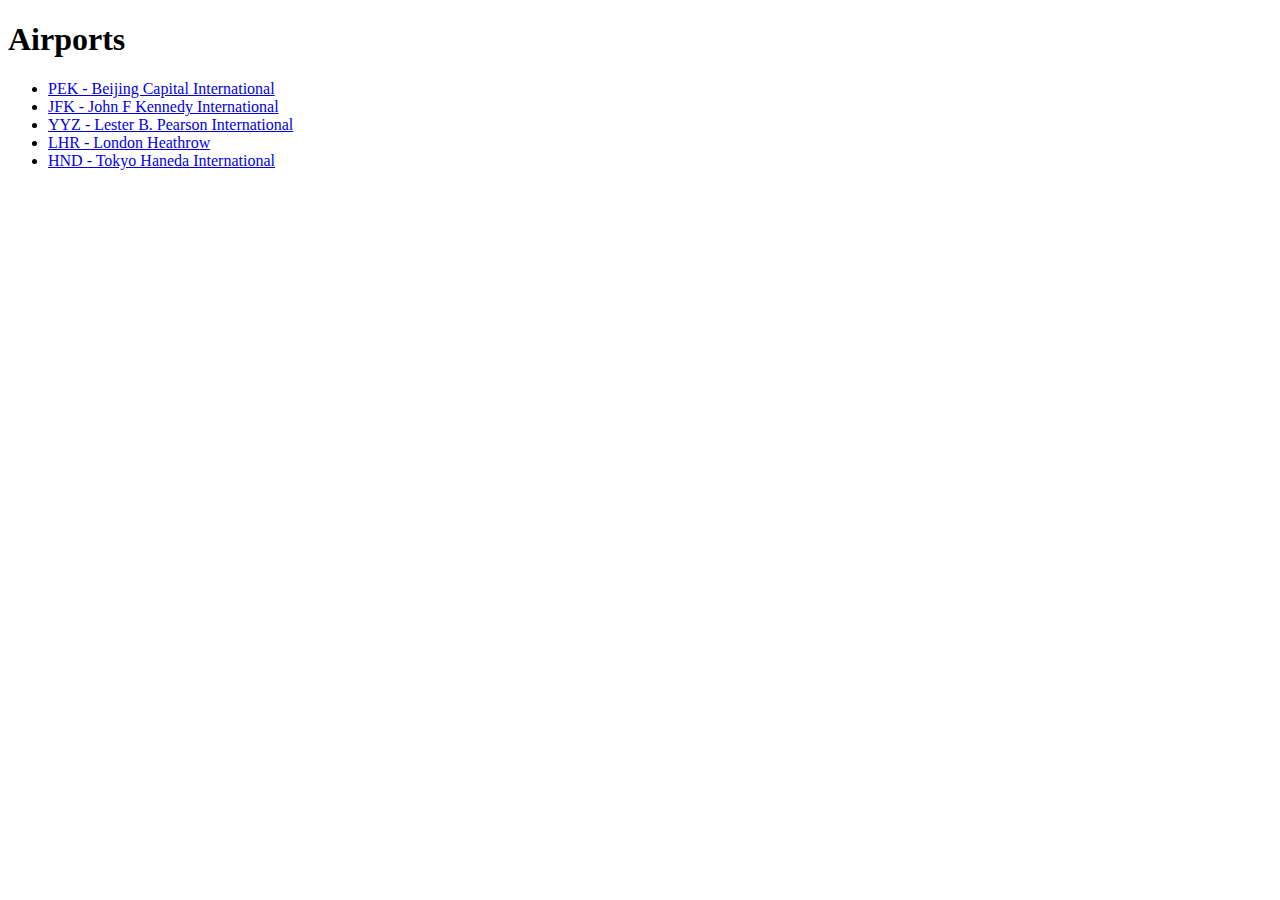
<file: lab2.html>
<!DOCTYPE html>
<html>
    <head>
        <meta charset="utf-8" />
        <title>Lab 1 | COMP1073 Client-Side JavaScript</title>
    </head>

    <body>
        <h1>Airports</h1>
        <ul>
            <li><a href="https://goo.gl/maps/iPe5fAqzq8C2 ">PEK - Beijing Capital International</a></li>
            <li><a href="https://goo.gl/maps/JWwABmA3MBS2">JFK - John F Kennedy International</a></li>
            <li><a href="https://goo.gl/maps/Ypu1dJLsnQu"> YYZ - Lester B. Pearson International</a></li>
            <li><a href="https://goo.gl/maps/TFx8SrATdYr">LHR - London Heathrow</a></li>
            <li><a href="https://goo.gl/maps/5UxH2TxbRtT2">HND - Tokyo Haneda International</a></li>
        </ul>
    </body>
    <script>
        // Get all the list items for the various airports
        var airportListItems = document.getElementsByTagName('li');
        // Create a new array to hold just the text in the list items
        var airports = new Array();
        // Loop through the list items, and for each one, extract the text and add it to the airports array
        for(var i = 0; i < airportListItems.length; i++) {
        		airports.push(airportListItems[i].textContent);
        }
        // Delete all the existing list items so we can create new ones
        var airportUL = document.querySelector('body ul');
        airportUL.innerHTML = '';
        // Loop through the airports array
        for(var i = 0; i < airports.length; i++) {
        	var input = airports[i];
        	/* LAB 2: Put your own code here…
        		-------------------------------------------------- */
        	// 1. Find the character index of the comma (use the above variable, input), and assign it to a variable called commaLocation
                      let commaLocation = input.indexOf(",");
        	// 2. Obtain the full name of the airport using the comma character index number as a reference point, and store it in a new variable (called airportName)
                    let airportName = input[commaLocation];
        	// 3. Capture the international airport code at the end of the string, and store it as a variable (called airportCode) (hint - you will need .length and .slice)
                    let stringLength = input.length;
                    let airportCode = input.substr(stringLength-3, 3); // assuming the airport code is in the end just like in the question before we add the anchor tag
        	// 4. Get the Google Maps short URL from the string, using the character index number of the comma (use above var, commaLocation), and store it as a variable, called googleUrl
                    let googleUrl = input.slice(commaLocation, airportCode);
        	// 5. Build a new string that is an HTML hyperlink, using the Google Maps URL (googleUrl) as the href, the airport code (airportCode), a dash (-), the airport name (airportName), and set it as the value of the result variable (var result = ...) (hint - use concatenation to build out each part of the HTML anchor element, taking care to use the right quotes)
        	var result = <a href = "googleUrl" + "airportCode" + "-" + "airportName"></a>;
        	/* ----------------------------------------------- */
        	// Create a new list item element
        	var listItem = document.createElement('li');
        	// Inject the new anchor element inside the list item element
        	listItem.innerHTML = result;
        	airportUL.appendChild(listItem);
        }
    </script>
</html>
</file>
